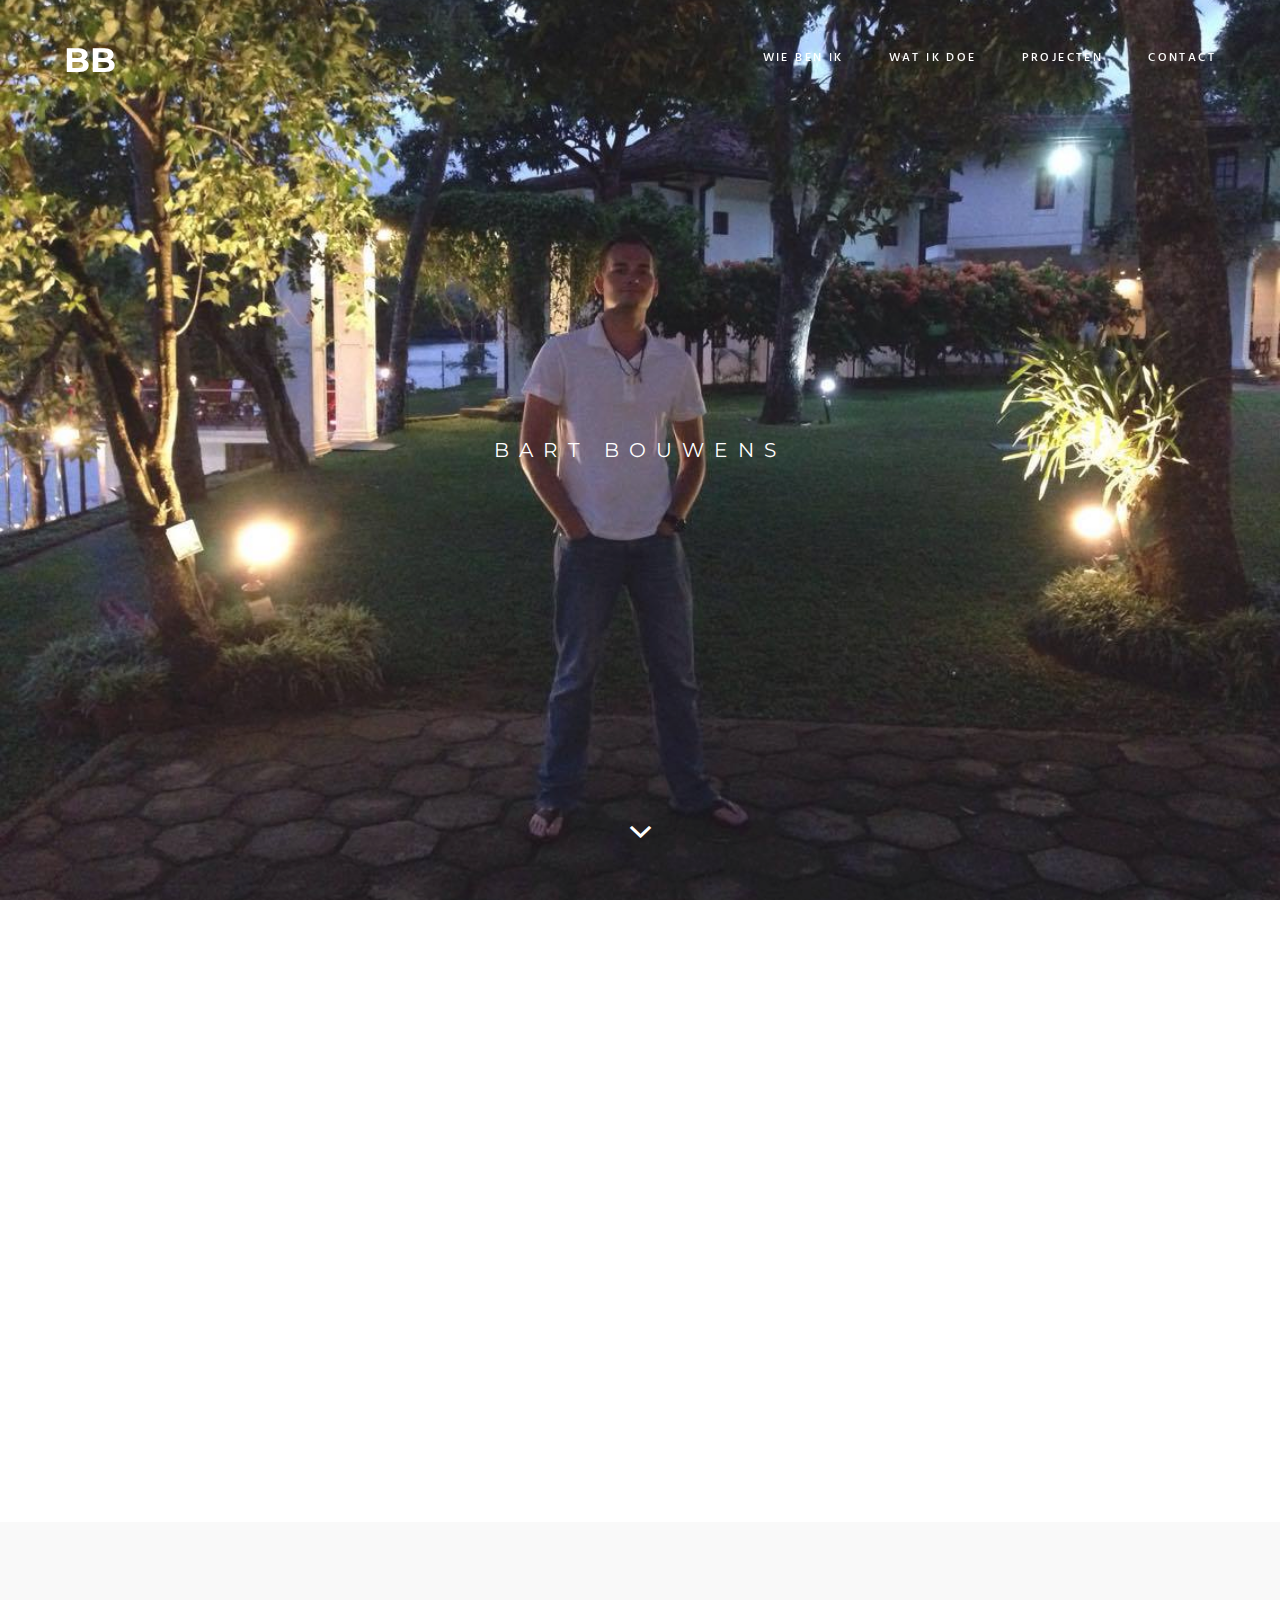
<file: index.html>
<!DOCTYPE html>
<html lang="en">
<head>
	
	<!-- Basic -->
	<meta http-equiv="Content-Type" content="text/html; charset=utf-8" />
	<title>BartBouwens - Portfolio</title>
	<meta name="description" content="">
	<meta name="keywords" content="">
	
	<!-- Mobile Specific Metas -->
	<meta name="viewport" content="width=device-width, initial-scale=1, maximum-scale=1, user-scalable=no">
	
	<!-- Load Fonts -->
	<link href="https://fonts.googleapis.com/css?family=Hind:300,400,500,600,700%7CMontserrat:400,700%7CEczar:400,500,600,700,800" rel="stylesheet">
	
	<!-- CSS -->
	<link rel="stylesheet" href="css/basic.css" />
	<link rel="stylesheet" href="css/layout.css" />
	<link rel="stylesheet" href="css/blogs.css" />
	<link rel="stylesheet" href="css/ionicons.css" />
	<link rel="stylesheet" href="css/magnific-popup.css" />
	<link rel="stylesheet" href="css/animate.css" />
    <link rel="stylesheet" href="css/carousel.css" />
	
	<!--[if lt IE 9]>
	<script src="http://css3-mediaqueries-js.googlecode.com/svn/trunk/css3-mediaqueries.js"></script>
	<script src="http://html5shim.googlecode.com/svn/trunk/html5.js"></script>
	<![endif]-->
	
	<!-- Favicon -->
	<link rel="shortcut icon" href="images/favicons/favicon.ico">
	
</head>

<body>
	
	<!-- Page -->
	<div class="page">

		<!-- Preloader -->
		<div class="preloader">
			<div class="centrize full-width">
				<div class="vertical-center">
					<div class="spinner">
						<div class="double-bounce1"></div>
						<div class="double-bounce2"></div>
					</div>
				</div>
			</div>
		</div>

		<header class="header">
			<div class="fw">
				<div class="logo">
					<a href="#">BB</a>
				</div>
				<a href="#" class="menu-btn"><span></span></a>
				<div class="top-menu">
					<ul>
						<li><a href="#about-section">Wie Ben ik</a></li>
						<li><a href="#services-section">Wat Ik Doe</a></li>
						<li><a href="#works-section">Projecten</a></li>
						<li><a href="#contact-section">Contact</a></li>
					</ul>
					<a href="#" class="close"></a>
				</div>
			</div>
		</header>
		
		<!-- Container -->
		<div class="container">

			<!-- Section Started -->
			<div class="section started">
				<div class="slide" style="background-image: url(images/HeroPic.jpg);"></div>
				<div class="centrize full-width">
					<div class="vertical-center">
						<div class="st-title align-center">
							<div>
								<p style="color: white">Bart Bouwens</p>
							</div>
						</div>
					</div>
				</div>
				<a href="#" class="mouse-btn"><i class="icon ion ion-chevron-down"></i></a>
			</div>

			<!-- Section About -->
			<div class="section about align-left" id="about-section">
				<div class="fw">
					<div class="text-box">
						<h1 class="animated">Wie Ben ik</h1>
					</div>
					<div class="bts">
                        <div class="row">
                            <div class="col col-m-12 col-t-3 col-d-3">
							<div class="animated">
                                <img src="images/ProfilePic.jpg" class="profile-pic">
							</div>
						</div>
						<div class="col col-m-12 col-t-9 col-d-9">
							<div class="animated">
								<p>Hallo, Mijn naam is Bart Bouwens. Ik ben 22 jaar en ik studeer Multimedia- & Communicatie Technology Virtual Production. ik ben iemand die graag mensen vermaakt door ze te laten lachen, door verhalen te vertellen, etc... . Tijdens mijn studies heb ik ondervonden dat animatie, zowel 2D als 3D, zeer handig is om mijn, soms wat absurde, humor over te brengen. Ik geloof dat technologie de sleutel is, of tenminste een grote rol speelt, bij het bouwen van een betere toekomst.</p>
                                <a href="https://drive.google.com/open?id=1Om3HxjB2s_fjyL-ZkfVmW20BMCJaxRyz" class="btn extra animated" target="_blank">Bekijk CV</a>
							</div>
						</div>	
					   </div>
				    </div>
			     </div>
            </div>

			<!-- Section Services -->
			<div class="section services gray align-left" id="services-section">
				<div class="fw">
					<div class="titles animated">
						<div class="title">Wat Ik Doe</div>
					</div>
                    <div class="row">
						<div class="col col-m-12 col-t-6 col-d-4">
							<div class="service-item animated">
								<div class="circle"><img src="images/icons/unity.png"></div>
								<div class="name">Unity Developer</div>
								<p>Ik heb al enkele kleine projecten gemaakt in unity, vooral 2D games. Maar er zijn zoveel meer mogelijkheden met de unity engine. Momenteel ben ik <span class="underline">Virtual Reality</span> en <span class="underline">Augmented Reality</span> aan het studeren. Want deze twee technologiën worden aan een zeer hoge snelheid ontwikkeld en ik twijfel er niet aan dat ze zeer behulpzaam zullen zijn in de toekomst.</p>
							</div>
						</div>
						<div class="col col-m-12 col-t-6 col-d-4">
							<div class="service-item animated">
								<div class="circle"><img src="images/icons/3D.png"></div>
								<div class="name">3D Artist</div>
                                <p>3D modeling is iets dat ik heel graag doe, in mijn vrije tijd leer ik af en toe beter modelen. Momenteel ben ik bezig met personages te leren riggen in <span class="underline">cinema4D</span>. Ik ben ook aan het leren om <span class="underline">Maya</span> te gebruiken</p>
							</div>
						</div>
						<div class="col col-m-12 col-t-6 col-d-4">
							<div class="service-item animated">
								<div class="circle"><img src="images/icons/voicacting.png"></div>
								<div class="name">Voice Acting</div>
								<p>Al heb ik dit nog niet vaak gedaan, voice acting is voor mij een leuke manier om te ontspannen. Het geeft de mogelijkheid om met andere stemmen en accenten te leren praten.</p>
							</div>
						</div>
                    </div>
                    <div class="row">
						<div class="col col-m-12 col-t-6 col-d-4">
							<div class="service-item animated">
								<div class="circle"><img src="images/icons/graphic.png"></div>
								<div class="name">UI/UX Design</div>
								<p>Terwijl bij mij de focus vooral ligt bij 3D modeling en virtuele productie bezit ik ook wat kennis over UI/UX Design. Ik gebruik dit vooral om iconen te maken voor mijn games en apps. Hiervoor gebruik ik <span class="underline">Adobe Photoshop</span> and <span class="underline">Adobe Illustrator</span>.
							</div>
						</div>
						<div class="col col-m-12 col-t-6 col-d-4">
							<div class="service-item animated">
								<div class="circle"><img src="images/icons/animals.png"></div>
								<div class="name">Dieren</div>
								<p>Buiten technologie zijn dieren mijn grootste passie. Ik werk er zelf niet mee maar ik weet er wel veel over, tenminste over sommige dieren. Sinds ze mijn grootste bron van inspiratie zijn leer ik er veel over in mijn vrije tijd.</p>
							</div>
						</div>
						<div class="col col-m-12 col-t-6 col-d-4">
							<div class="service-item animated">
								<div class="circle"><img src="images/icons/clapper.png"></div>
								<div class="name">films</div>
								<p>Wat ik zeer graag doe is het verzinnen en vertellen van verhalen, momenteel heb ik enkel korte videos gemaakt, maar ik heb plannen voor een groter project.</p>
							</div>
						</div>
					</div>
				</div>
			</div>

			<!-- Portfolio -->
			<div class="section works align-left" id="works-section">
				<div class="fw">
					<div class="titles animated">
						<div class="title">Recente Projecten</div>
					</div>
					<div class="filters animated">
						<div class="f_btn active">
							<label><input type="radio" name="fl_radio" value="box-item" />All</label>
						</div>
						<div class="f_btn">
							<label><input type="radio" name="fl_radio" value="f-unity" />Unity</label>
						</div>
						<div class="f_btn">
							<label><input type="radio" name="fl_radio" value="f-cinema" />Cinema 4D</label>
						</div>
                        <div class="f_btn">
							<label><input type="radio" name="fl_radio" value="f-design" />Design</label>
						</div>
                        <div class="f_btn">
							<label><input type="radio" name="fl_radio" value="f-video" />Video Productie</label>
						</div>
			<div class="f_btn">
							<label><input type="radio" name="fl_radio" value="f-voiceacting" />Voice Acting</label>
						</div>
					</div>
					<div class="row box-items">
						<div class="col col-m-12 col-t-5 col-d-4 box-item f-unity">
							<div class="item animated">
								<div class="desc">
									<div class="image">
										<a href="#popup-1" class="has-popup"><img src="images/works/A-Social.jpg" alt="screenshot of A-Social" /></a>
									</div>
									<div class="category">Unity</div>
									<div class="name">
										<a href="#popup-1" class="has-popup">A-Social</a>
									</div>
								</div>
							</div>
							<div id="popup-1" class="popup-box mfp-fade mfp-hide">
								<div class="content">
									<div class="video-container image">
                                        <img src="images/works/A-Social.jpg">
                                    </div>
									<div class="desc">
										<div class="category">Unity</div>
										<h4>A-Social</h4>
										<p>
											Een 2D platformer game gemaakt voor de stad Antwerpen. Gemaakt in unity.
										</p>
									</div>
								</div>
							</div>
						</div>
						<div class="col col-m-12 col-t-5 col-d-4 box-item f-cinema">
							<div class="item animated">
								<div class="desc">
									<div class="image">
										<a href="#popup-2" class="has-popup"><img src="images/works/CarPic01.png" alt="1928 Cadillac Town Sedan" /></a>
									</div>
									<div class="category">Cinema 4D</div>
									<div class="name">
										<a href="#popup-2" class="has-popup">1928 Cadillac Town Sedan</a>
									</div>
								</div>
							</div>
							<div id="popup-2" class="popup-box mfp-fade mfp-hide">
								<div class="content">
									<div class="image">
										<img src="images/works/CarPic01.png" alt="3D model of a 1928 Cadillac Town Sedan">
									</div>
									<div class="desc">
										<div class="category">Cinema 4D</div>
										<h4>1928 Cadillac Town Sedan</h4>
										<p>
								            Een 3D model gebaseerd on a 1928 Cadillac Town Sedan. Gemaakt in cinema4D.
										</p>
									</div>
								</div>
							</div>
						</div>
						<div class="col col-m-12 col-t-5 col-d-4 box-item f-design">
							<div class="item animated">
								<div class="desc">
									<div class="image">
										<a href="#popup-3" class="has-popup"><img src="images/works/commandoDragonLogo.png" alt="Logo of my youtube channel" /></a>
									</div>
									<div class="category">Design</div>
									<div class="name">
										<a href="#popup-3" class="has-popup">CommandoDragon Logo</a>
									</div>
								</div>
							</div>
							<div id="popup-3" class="popup-box mfp-fade mfp-hide">
								<div class="content">
									<div class="image">
										<img src="images/works/commandoDragonLogo.png" alt="Logo of my youtube channel">
									</div>
									<div class="desc">
										<div class="category">Design</div>
										<h4>CommandoDragon Logo</h4>
										<p>
								            Het logo dat ik maakte met cinema4d en Adobe Illustrator voor mijn youtube kanaal.
										</p>
									</div>
								</div>
							</div>
						</div>
						<div class="col col-m-12 col-t-5 col-d-4 box-item f-video">
							<div class="item animated">
								<div class="desc">
									<div class="image">
										<a href="#popup-4" class="has-popup"><img src="images/works/lastPinStanding.png" alt="still form last pin standing" /></a>
									</div>
									<div class="category">Cinema 4D</div>
									<div class="name">
										<a href="#popup-4" class="has-popup">Last Pin Standing</a>
									</div>
								</div>
							</div>
							<div id="popup-4" class="popup-box mfp-fade mfp-hide">
								<div class="content">
									<div class="video-container image">
                                        <iframe width="560" height="315" src="https://www.youtube.com/embed/0l7CbJJ2jyw" frameborder="0" allowfullscreen></iframe>
                                    </div>
									<div class="desc">
										<div class="category">Cinema 4D</div>
										<h4>Last Pin Standing</h4>
										<p>
											Een 3D video die ik heb gemaakt toen ik het basisprincipe squash en stretch leerde.
										</p>
										<a href="https://www.youtube.com/watch?v=0l7CbJJ2jyw" target="_blank" class="btn-overlay"><img src="images/icons/youtube.png" alt="youtube logo"></a>
									</div>
								</div>
							</div>
						</div>
                        <div class="col col-m-12 col-t-5 col-d-4 box-item f-video">
							<div class="item animated">
								<div class="desc">
									<div class="image">
										<a href="#popup-5" class="has-popup"><img src="images/works/whatAreAlgea.png" alt="a still from what are algea" /></a>
									</div>
									<div class="category">Video Productie</div>
									<div class="name">
										<a href="#popup-5" class="has-popup">What Are Algea</a>
									</div>
								</div>
							</div>
							<div id="popup-5" class="popup-box mfp-fade mfp-hide">
								<div class="content">
                                    <div class="video-container image">
                                        <iframe width="560" height="315" src="https://www.youtube.com/embed/IqohybYqSPY" frameborder="0" allowfullscreen></iframe>
                                    </div>
                                    
									<div class="desc">
										<div class="category">Video Productie</div>
										<h4>What are Algea</h4>
										<p>
											Een animatie die een uitleg geeft over algen. Gemaakt in Adobe After Effects. Met deze animatie heb ik een prijs gewonnen in een kleine competitie.
										</p>
                                        <a href="https://www.youtube.com/watch?v=IqohybYqSPY" target="_blank" class="btn-overlay"><img src="images/icons/youtube.png" alt="youtube logo"></a>
									</div>
								</div>
							</div>
						</div>
				<div class="col col-m-12 col-t-5 col-d-4 box-item f-unity">
							<div class="item animated">
								<div class="desc">
									<div class="image">
										<a href="#popup-6" class="has-popup"><img src="images/works/Geecko.jpg" alt="screenshot from A-Social" /></a>
									</div>
									<div class="category">Unity</div>
									<div class="name">
										<a href="#popup-6" class="has-popup">Geecko</a>
									</div>
								</div>
							</div>
							<div id="popup-6" class="popup-box mfp-fade mfp-hide">
								<div class="content">
									<div class="video-container image">
                                        <img src="images/works/Geecko.jpg">
                                    </div>
									<div class="desc">
										<div class="category">Unity</div>
										<h4>Geecko</h4>
										<p>
											Dit project werd in een team gemaakt tijdens een bootcamp. Ikzelf deed de sprites en animaties.
										</p>
									</div>
								</div>
							</div>
						</div>
						<div class="col col-m-12 col-t-5 col-d-4 box-item f-voiceacting">
							<div class="item animated">
								<div class="desc">
									<div class="image">
										<a href="#popup-7" class="has-popup"><img src="images/works/Tone.png" alt="Tone Presentation Video" /></a>
									</div>
									<div class="category">Voice Acting</div>
									<div class="name">
										<a href="#popup-7" class="has-popup">Tone Voice Over</a>
									</div>
								</div>
							</div>
							<div id="popup-7" class="popup-box mfp-fade mfp-hide">
								<div class="content">
									<div class="video-container image">
                                        <iframe src="https://drive.google.com/file/d/1db9pk16NiWdqkUWdGMwaeBMUUuUbCfyo/preview" width="640" height="480"></iframe>
                                    </div>
									<div class="desc">
										<div class="category">Voice Acting</div>
										<h4>Tone</h4>
										<p>
											Een korte voice-over rol voor de presentatie van de app "Tone".
										</p>
										<a href="https://drive.google.com/open?id=1db9pk16NiWdqkUWdGMwaeBMUUuUbCfyo" target="_blank" class="btn-overlay"><img src="images/icons/voicacting.png" alt="VoiceActing logo"></a>
									</div>
								</div>
							</div>
						</div>
						<div class="col col-m-12 col-t-5 col-d-4 box-item f-cinema">
							<div class="item animated">
								<div class="desc">
									<div class="image">
										<a href="#popup-8" class="has-popup"><img src="images/works/Ikaru.png" alt="a still from Ikaru" /></a>
									</div>
									<div class="category">Cinema 4D</div>
									<div class="name">
										<a href="#popup-8" class="has-popup">Ikaru</a>
									</div>
								</div>
							</div>
							<div id="popup-8" class="popup-box mfp-fade mfp-hide">
								<div class="content">
                                    <div class="video-container image">
                                        <iframe width="560" height="315" src="https://www.youtube.com/embed/qVs8bPPWEbg" frameborder="0" allow="autoplay; encrypted-media" allowfullscreen></iframe>
                                    </div>
                                    
									<div class="desc">
										<div class="category">Cinema 4D</div>
										<h4>Ikaru</h4>
										<p>
											Mijn eerste 3D-animatie met rigging. Zal in de toekomst nog verbeterd worden.
										</p>
                                        <a href="https://www.youtube.com/watch?v=qVs8bPPWEbg" target="_blank" class="btn-overlay"><img src="images/icons/youtube.png" alt="youtube logo"></a>
									</div>
								</div>
							</div>
						</div>
					</div>
					<div class="clear"></div>
				</div>
				
			</div>
			

			<!-- Section Contacts -->
			<div class="section contacts align-left gray" id="contact-section">
				<div class="fw">
                
					<div class="titles animated">
						<div class="title">Contact</div>
					</div>
					<div class="contact-form">
						<form id="cform" method="POST">
							<div class="row">
								<div class="col col-m-12 col-t-6 col-d-6 animated">
									<div class="value">
										<input type="text" name="name" placeholder="Naam *" id="name"/>
									</div>
								</div>
								<div class="col col-m-12 col-t-6 col-d-6 animated">
									<div class="value">
										<input type="tel" name="tel" placeholder="Telefoon" id="phone"/>
									</div>
								</div>
								<div class="col col-m-12 col-t-6 col-d-6 animated">
									<div class="value">
										<input type="email" name="_replyto" placeholder="Email *" id="email"/>
									</div>
								</div>
								<div class="col col-m-12 col-t-6 col-d-6 animated">
									<div class="value">
										<input type="text" name="_subject" placeholder="Onderwerp *" id="subject"/>
									</div>
								</div>
								<div class="col col-m-12 col-t-12 col-d-12 animated">
									<div class="value">
										<textarea name="message" placeholder="Bericht" id="message"></textarea>
									</div>
								</div>
                                <input type="text" name="_gotcha" style="display:none" />
								<div class="col col-m-12 col-t-12 col-d-12 animated">
									<a id="submit-button" class="btn form-input">VERSTUUR BERICHT</a>
								</div>
							</div>
						</form>
						<div id="popup" class="alert-success">
							<p>Thanks, your message is sent successfully. I will contact you as soon as possible!</p>
						</div>
					</div>
				</div>
			</div>
            

			<!-- Footer -->
			<footer class="align-center">
				<div class="copy animated">
                    Copyright &copy; 
                    <script type="text/javascript">
                    var d = new Date()
                    document.write(d.getFullYear())
                    </script> Bart Bouwens. All rights reserved.</div>
				<div class="st-soc animated">
					<a target="blank" href="https://www.facebook.com/bart.bouwens.39"><i class="icon ion ion-social-facebook"></i></a>
					<a target="blank" href="https://github.com/CommandoDragon"><i class="icon ion ion-social-github"></i></a>
					<a target="blank" href="https://www.youtube.com/channel/UCzt7IqcoE6yiD6E5Ps_KgHw?view_as=subscriber"><i class="icon ion ion-social-youtube"></i></a>
				</div>
			</footer>
			
		</div>

	</div>
  
	
	<!-- jQuery Scripts -->
	<script src="js/jquery.min.js"></script>
	<script src="js/jquery.validate.js"></script>
	<script src="js/masonry.pkgd.js"></script>
	<script src="js/imagesloaded.pkgd.js"></script>
	<script src="js/masonry-filter.js"></script>
	<script src="js/magnific-popup.js"></script>
	<script src="js/scrollreveal.js"></script>
	<script src="js/jquery.mb.YTPlayer.js"></script>
	<script src="js/particles.js"></script>
	<script src="js/typed.js"></script>
    <script src="js/contact-form.js"></script>
    
	<!-- Main Scripts -->
	<script src="js/main.js"></script>
    
    <!-- Image Carousel -->
    <script src="js/responsiveslides.min.js"></script>
    <script>
        $(function () {
          $("#slider1").responsiveSlides({
            auto: false,
            pager: true,
            nav: true,
            speed: 500,
            maxwidth: 800,
            namespace: "centered-btns"
          });
        });
    </script>
</body>
</html>
</file>
<file: css/basic.css>
/**
*	Hendrie (HTML)
*	Copyright © Hendrie by beshleyua. All Rights Reserved.
**/

/* TABLE OF CONTENTS
	1. Basic
	2. Container
	3. Columns
	4. Typography
	5. Links
	6. Buttons
	7. Preloader
	8. Forms
	9. Lists
	10. Code
	11. Tables
	12. Alignment
	13. Text Formating
	14. Blockquote
	15. Animations
    16. Youtube Video
*/

/* 1. Basic */
html {
	margin-right: 0!important;
}

body {
	margin: 0;
	padding: 0;
	border: none;
	font-family: 'Hind', helvetica;
	font-size: 20px;
	color: #898989;
	background: #ffffff;
	line-height: 20px;
	letter-spacing: 0em;
	font-weight: 300;
}

.page {
	position: relative;
	overflow: hidden;
}

* {
	box-sizing: border-box;
	-webkit-box-sizing: border-box;
}

.clear {
	clear: both;
}

/* 2. Container */
.container {
	position: relative;
}

.fw {
	margin: 0 auto;
	position: relative;
	max-width: 1020px;
}

@media (max-width: 1079px) {
	.fw {
		padding: 0 5%;
		max-width: 100%;
	}

}

/* 3. Columns */
.row {
	margin: 0 -25px;
	padding: 0 0 50px 0;
	position: relative;
}

.row:last-child {
	padding: 0;
}

.row .col {
	padding: 0 25px;
}

@media (min-width: 1080px) {
	.row .col.col-d-12,
	.row .col.col-d-11,
	.row .col.col-d-10,
	.row .col.col-d-9,
	.row .col.col-d-8,
	.row .col.col-d-7,
	.row .col.col-d-6,
	.row .col.col-d-5,
	.row .col.col-d-4,
	.row .col.col-d-3,
	.row .col.col-d-2,
	.row .col.col-d-1 {
		float: left;
	}

	.row .col.col-d-12 {
		width: 99.996%;
	}

	.row .col.col-d-11 {
		width: 91.663%;
	}

	.row .col.col-d-10 {
		width: 83.333%;
	}

	.row .col.col-d-9 {
		width: 74.997%;
	}

	.row .col.col-d-8 {
		width: 66.664%;
	}

	.row .col.col-d-7 {
		width: 58.331%;
	}

	.row .col.col-d-6 {
		width: 49.998%;
	}

	.row .col.col-d-5 {
		width: 41.665%;
	}

	.row .col.col-d-4 {
		width: 33.332%;
	}

	.row .col.col-d-3 {
		width: 24.999%;
	}

	.row .col.col-d-2 {
		width: 16.666%;
	}

	.row .col.col-d-1 {
		width: 8.333%;
	}

}

@media (max-width: 1079px) {
	.row .col.col-t-12,
	.row .col.col-t-11,
	.row .col.col-t-10,
	.row .col.col-t-9,
	.row .col.col-t-8,
	.row .col.col-t-7,
	.row .col.col-t-6,
	.row .col.col-t-5,
	.row .col.col-t-4,
	.row .col.col-t-3,
	.row .col.col-t-2,
	.row .col.col-t-1 {
		float: left;
	}

	.row .col.col-t-12 {
		width: 99.996%;
	}

	.row .col.col-t-11 {
		width: 91.663%;
	}

	.row .col.col-t-10 {
		width: 83.333%;
	}

	.row .col.col-t-9 {
		width: 74.997%;
	}

	.row .col.col-t-8 {
		width: 66.664%;
	}

	.row .col.col-t-7 {
		width: 58.331%;
	}

	.row .col.col-t-6 {
		width: 49.998%;
	}

	.row .col.col-t-5 {
		width: 41.665%;
	}

	.row .col.col-t-4 {
		width: 33.332%;
	}

	.row .col.col-t-3 {
		width: 24.999%;
	}

	.row .col.col-t-2 {
		width: 16.666%;
	}

	.row .col.col-t-1 {
		width: 8.333%;
	}

}

@media (max-width: 720px) {
	.row .col.col-m-12,
	.row .col.col-m-11,
	.row .col.col-m-10,
	.row .col.col-m-9,
	.row .col.col-m-8,
	.row .col.col-m-7,
	.row .col.col-m-6,
	.row .col.col-m-5,
	.row .col.col-m-4,
	.row .col.col-m-3,
	.row .col.col-m-2,
	.row .col.col-m-1 {
		float: left;
	}

	.row .col.col-m-12 {
		width: 99.996%;
	}

	.row .col.col-m-11 {
		width: 91.663%;
	}

	.row .col.col-m-10 {
		width: 83.333%;
	}

	.row .col.col-m-9 {
		width: 74.997%;
	}

	.row .col.col-m-8 {
		width: 66.664%;
	}

	.row .col.col-m-7 {
		width: 58.331%;
	}

	.row .col.col-m-6 {
		width: 49.998%;
	}

	.row .col.col-m-5 {
		width: 41.665%;
	}

	.row .col.col-m-4 {
		width: 33.332%;
	}

	.row .col.col-m-3 {
		width: 24.999%;
	}

	.row .col.col-m-2 {
		width: 16.666%;
	}

	.row .col.col-m-1 {
		width: 8.333%;
	}

}

.row:after {
	content: '';
	display: block;
	clear: both;
}

/* 4. Typography */
h1,
h2,
h3,
h4,
h5,
h6 {
	margin: 28px 0;
	font-weight: 400;
	font-family: 'Eczar', helvetica;
	color: #292929;
}

@media (max-width: 1079px) {
	h1,
	h2,
	h3,
	h4,
	h5,
	h6 {
		margin: 0 0 28px 0;
	}

}

h1 {
	font-size: 52px;
	line-height: 64px;
}

@media (max-width: 1079px) {
	h1 {
		font-size: 28px;
		line-height: 40px;
	}

}

h2 {
	font-size: 46px;
	line-height: 58px;
}

@media (max-width: 1079px) {
	h2 {
		font-size: 30px;
		line-height: 38px;
	}

}

h3 {
	font-size: 40px;
	line-height: 52px;
}

@media (max-width: 1079px) {
	h3 {
		font-size: 26px;
		line-height: 33px;
	}

}

h4 {
	font-size: 34px;
	line-height: 46px;
}

@media (max-width: 1079px) {
	h4 {
		font-size: 26px;
		line-height: 34px;
	}

}

h5 {
	font-size: 28px;
	line-height: 40px;
}

@media (max-width: 1079px) {
	h5 {
		font-size: 20px;
		line-height: 28px;
	}

}

h6 {
	font-size: 22px;
	line-height: 34px;
}

@media (max-width: 1079px) {
	h6 {
		font-size: 14px;
		line-height: 22px;
	}

}

p {
	margin: 25px 0;
	padding: 0;
	font-size: 20px;
	color: #999999;
	line-height: 34px;
}

@media (max-width: 1079px) {
	p {
		font-size: 17px;
		line-height: 30px;
	}

}

strong {
	font-weight: 500;
	color: #292929;
}

/* 5. Links */
a {
	color: #292929;
	text-decoration: none;
	opacity: 1;
	outline: none;
}

a:hover {
	text-decoration: none;
}

/* 6. Buttons */
a.btn,
.btn {
	padding: 2px 0 0 0;
	display: inline-block;
	vertical-align: top;
	font-size: 12px;
	color: #292929;
	letter-spacing: 0.2em;
	font-weight: 500;
	line-height: 12px;
	text-transform: uppercase;
	cursor: pointer;
	box-shadow: inset 0 -6px 0 #ede574;
	-moz-box-shadow: inset 0 -6px 0 #ede574;
	-webkit-box-shadow: inset 0 -6px 0 #ede574;
	-khtml-box-shadow: inset 0 -6px 0 #ede574;
	transition: all 0.4s ease 0s;
	-moz-transition: all 0.4s ease 0s;
	-webkit-transition: all 0.4s ease 0s;
	-o-transition: all 0.4s ease 0s;
}

a.btn:hover,
.btn:hover {
	box-shadow: inset 0 -14px 0 #ede574;
	-moz-box-shadow: inset 0 -14px 0 #ede574;
	-webkit-box-shadow: inset 0 -14px 0 #ede574;
	-khtml-box-shadow: inset 0 -14px 0 #ede574;
}
a.btn-overlay:hover,
 .btn-overlay:hover {
    opacity: .75;
}

/* 7. Preloader */
.preloader {
	position: fixed;
	top: 0;
	left: 0;
	width: 100%;
	height: 100%;
	text-align: center;
	background: #ffffff;
	z-index: 1000;
}

.preloader .spinner {
	width: 40px;
	height: 40px;
	display: inline-block;
	position: relative;
}

.preloader .spinner .double-bounce1,
.preloader .spinner .double-bounce2 {
	width: 100%;
	height: 100%;
	background: #ede574;
	opacity: 0.8;
	position: absolute;
	top: 0;
	left: 0;
	-webkit-animation: sk-bounce 2s infinite ease-in-out;
	animation: sk-bounce 2s infinite ease-in-out;
	border-radius: 50%;
	-moz-border-radius: 50%;
	-webkit-border-radius: 50%;
	-khtml-border-radius: 50%;
}

.preloader .spinner .double-bounce2 {
	-webkit-animation-delay: -1s;
	animation-delay: -1s;
}

/* 8. Forms */
input,
textarea,
button {
	margin: 0 0 25px 0;
	padding: 0;
	display: block;
	width: 100%;
	height: 48px;
	font-size: 14px;
	color: #292929;
	letter-spacing: 0.03em;
	font-weight: 500;
	-webkit-appearance: none;
	-moz-appearance: none;
	resize: none;
	outline: 0;
	background: none;
	border: none;
	border-bottom: 1px solid rgba(0, 0, 0, 0.1);
	transition: all 0.4s ease 0s;
	-moz-transition: all 0.4s ease 0s;
	-webkit-transition: all 0.4s ease 0s;
	-o-transition: all 0.4s ease 0s;
}

input:focus,
textarea:focus,
button:focus {
	color: #292929;
	border-bottom: 1px solid #292929;
}

textarea {
	margin: 0 0 35px 0;
	padding: 20px 0;
	height: 120px;
}

button {
	width: auto;
	display: inline-block;
	vertical-align: top;
	border: none;
	cursor: pointer;
}

label,
legend {
	display: block;
	padding-bottom: 10px;
	font-family: 'Hind', helvetica;
	font-size: 20px;
}

fieldset {
	border-width: 0;
	padding: 0;
}

input[type="checkbox"],
input[type="radio"] {
	display: inline;
}

::-webkit-input-placeholder {
	color: #898989;
}

:-moz-placeholder {
	color: #898989;
}

::-moz-placeholder {
	color: #898989;
}

:-ms-input-placeholder {
	color: #898989;
}

input:focus::-webkit-input-placeholder,
textarea:focus::-webkit-input-placeholder {
	color: #292929;
}

input:focus:-moz-placeholder,
textarea:focus:-moz-placeholder {
	color: #292929;
}

input:focus::-moz-placeholder,
textarea:focus::-moz-placeholder {
	color: #292929;
}

input:focus:-ms-input-placeholder,
textarea:focus:-ms-input-placeholder {
	color: #292929;
}

label.error {
	display: none!important;
}

input.error::-moz-placeholder,
textarea.error::-moz-placeholder {
	color: red;
}

input.error:-moz-placeholder,
textarea.error:-moz-placeholder {
	color: red;
}

input.error:-ms-input-placeholder,
textarea.error:-ms-input-placeholder {
	color: red;
}

input.error::-webkit-input-placeholder,
textarea.error::-webkit-input-placeholder {
	color: red;
}

/* 9. Lists */
ol,
ul {
	list-style: none;
	margin-top: 0px;
	margin-bottom: 0px;
	padding-left: 0px;
}

ul ul,
ul ol,
ol ol,
ol ul {
	margin-bottom: 0px;
}

li {
	margin-bottom: 0px;
}

/* 10. Code */
code {
	background: #f9f9f9;
	font-size: 16px;
	font-family: 'Hind', helvetica;
	margin: 20px 0;
	padding: 10px 20px;
}

/* 11. Tables */
table {
	width: 100%;
	margin: 30px 0;
	padding: 0;
	border-collapse: collapse;
}

th {
	font-weight: 500;
	border: none;
	border-bottom: 1px solid #f9f9f9;
	color: #292929;
	padding: 12px 15px;
	text-align: left;
}

td {
	border: none;
	border-bottom: 1px solid #f9f9f9;
	padding: 12px 15px;
	text-align: left;
	color: #898989;
}

/* 12. Alignment */
.align-center {
	text-align: center !important;
}

.align-right {
	text-align: right !important;
}

.align-left {
	text-align: left !important;
}

.pull-right {
	float: right !important;
}

.pull-left {
	float: left !important;
}

.pull-none {
	float: none !important;
}

.full-width {
	max-width: 100% !important;
	width: 100% !important;
}

.full-max-width {
	max-width: 100% !important;
	width: auto !important;
}

.centrize {
	display: table !important;
	table-layout: fixed !important;
	height: 100% !important;
	position: relative !important;
}

.vertical-center {
	display: table-cell !important;
	vertical-align: middle !important;
}

/* 13. Text Formating */
.text-uppercase {
	text-transform: uppercase !important;
}

.text-lowercase {
	text-transform: lowercase !important;
}

.text-capitalize {
	text-transform: capitalize !important;
}

.text-regular {
	font-weight: 400 !important;
}

.text-bold {
	font-weight: 700 !important;
}

.text-italic {
	font-style: italic !important;
}

.underline {
    text-decoration-line: underline;
}

/* 14. Blockquote */
blockquote {
	font-family: 'Hind', helvetica;
}

/* 15. Animations */
/* Mouse Button */
@keyframes mouse-anim {
	0% {
		top: 0px;
	}

	50% {
		top: 10px;
	}

	100% {
		top: 0px;
	}

}

/* 16. Youtube Video */
.video-container {
	position:relative;
	padding-bottom:56.25%;
	padding-top:30px;
	height:0;
	overflow:hidden;
}

.video-container iframe, .video-container object, .video-container embed {
	position:absolute;
	top:0;
	left:0;
	width:100%;
	height:100%;
}
</file>
<file: css/layout.css>
/**
*	Hendrie (HTML)
*	Copyright © Hendrie by beshleyua. All Rights Reserved.
**/

/* TABLE OF CONTENTS
	1. Header
	2. Section
	3. Started
	4. About
	5. Services
	6. Portfolio
	7. Contacts
	8. Footer
	9. Popups
*/

/* 1. Header */
.header {
	padding: 50px 0;
	position: fixed;
	top: 0;
	left: 0;
	width: 100%;
	z-index: 20;
	opacity: 1;
	visibility: visible;
	transition: all 0.4s ease 0s;
	-moz-transition: all 0.4s ease 0s;
	-webkit-transition: all 0.4s ease 0s;
	-o-transition: all 0.4s ease 0s;
}

.header.filled {
	padding: 35px 0;
	background: #ffffff;
	opacity: 1;
	visibility: visible;
	box-shadow: 0 25px 50px rgba(0, 0, 0, 0.045);
	-moz-box-shadow: 0 25px 50px rgba(0, 0, 0, 0.045);
	-webkit-box-shadow: 0 25px 50px rgba(0, 0, 0, 0.045);
	-khtml-box-shadow: 0 25px 50px rgba(0, 0, 0, 0.045);
}

@media (max-width: 1079px) {
	.header.filled {
		padding: 30px 0;
	}

}

.header.filled .logo a {
	color: #292929;
}

.header.filled .menu-btn span {
	background: #292929;
}

.header.filled .menu-btn span:before,
.header.filled .menu-btn span:after {
	background: #292929;
}

.header.filled .top-menu ul li a {
	color: #292929;
}

@media (max-width: 1079px) {
	.header {
		padding: 30px 0;
	}

}

.header .fw {
	padding: 0 5%;
	max-width: 100%;
}

.header .logo {
	float: left;
	font-family: 'Montserrat', helvetica;
	font-size: 34px;
	font-weight: 700;
}

.header .logo a {
	color: #ffffff;
}

.header .menu-btn {
	position: relative;
	float: right;
	display: none;
	width: 24px;
	height: 24px;
	transition: all 0.4s ease 0s;
	-moz-transition: all 0.4s ease 0s;
	-webkit-transition: all 0.4s ease 0s;
	-o-transition: all 0.4s ease 0s;
}

@media (max-width: 1079px) {
	.header .menu-btn {
		display: block;
	}

}

.header .menu-btn span {
	margin-top: -1px;
	position: absolute;
	top: 50%;
	left: 0;
	width: 100%;
	height: 2px;
	background: #ffffff;
	transition: all 0.4s ease 0s;
	-moz-transition: all 0.4s ease 0s;
	-webkit-transition: all 0.4s ease 0s;
	-o-transition: all 0.4s ease 0s;
}

.header .menu-btn span:before,
.header .menu-btn span:after {
	content: '';
	position: absolute;
	left: 0;
	top: -8px;
	width: 100%;
	height: 2px;
	background: #ffffff;
	transition: all 0.4s ease 0s;
	-moz-transition: all 0.4s ease 0s;
	-webkit-transition: all 0.4s ease 0s;
	-o-transition: all 0.4s ease 0s;
}

.header .menu-btn span:after {
	top: auto;
	bottom: -8px;
}

.header .menu-btn.active {
	margin-right: 225px;
}

.header .menu-btn.active span {
	background: none;
}

.header .menu-btn.active span:before {
	top: 0;
	transform: rotate(45deg);
	-webkit-transform: rotate(45deg);
	-moz-transform: rotate(45deg);
	-o-transform: rotate(45deg);
}

.header .menu-btn.active span:after {
	bottom: 0;
	transform: rotate(-45deg);
	-webkit-transform: rotate(-45deg);
	-moz-transform: rotate(-45deg);
	-o-transform: rotate(-45deg);
}

.header .top-menu {
	float: right;
	transition: all 0.4s ease 0s;
	-moz-transition: all 0.4s ease 0s;
	-webkit-transition: all 0.4s ease 0s;
	-o-transition: all 0.4s ease 0s;
}

.header .top-menu.active {
	right: 0;
}

.header .top-menu ul li {
	margin-left: 40px;
	display: inline-block;
	vertical-align: top;
}

.header .top-menu ul li a {
	padding: 2px 0 0 0;
	position: relative;
	display: block;
	font-size: 12px;
	color: #ffffff;
	letter-spacing: 0.2em;
	font-weight: 500;
	line-height: 12px;
	text-transform: uppercase;
	box-shadow: inset 0 0 0 #ede574;
	-moz-box-shadow: inset 0 0 0 #ede574;
	-webkit-box-shadow: inset 0 0 0 #ede574;
	-khtml-box-shadow: inset 0 0 0 #ede574;
	transition: all 0.4s ease 0s;
	-moz-transition: all 0.4s ease 0s;
	-webkit-transition: all 0.4s ease 0s;
	-o-transition: all 0.4s ease 0s;
}

.header .top-menu ul li:hover a,
.header .top-menu ul li.active a {
	box-shadow: inset 0 -6px 0 #ede574;
	-moz-box-shadow: inset 0 -6px 0 #ede574;
	-webkit-box-shadow: inset 0 -6px 0 #ede574;
	-khtml-box-shadow: inset 0 -6px 0 #ede574;
}

@media (max-width: 1079px) {
	.header .top-menu {
		padding: 50px 30px;
		position: fixed;
		top: 0;
		right: -230px;
		width: 230px;
		height: 100%;
		background: #ffffff;
	}

	.header .top-menu ul li {
		margin-left: 0;
		margin-bottom: 15px;
		display: block;
	}

	.header .top-menu ul li a {
		display: inline-block;
		color: #292929;
	}

	.header .top-menu .close {
		display: block;
	}

}

/* 2. Section */
.section {
	padding: 95px 0;
	position: relative;
}

@media (max-width: 1079px) {
	.section {
		padding: 35px 0;
	}

}

@media (max-width: 720px) {
	.section {
		padding: 25px 0;
	}

}

.section.gray {
	padding: 115px 0;
	background: #f9f9f9;
}

@media (max-width: 1079px) {
	.section.gray {
		padding: 35px 0;
	}

}

@media (max-width: 720px) {
	.section.gray {
		padding: 25px 0;
	}

}

.section .titles .title {
	margin: 0 0 30px 0;
	font-family: 'Eczar', helvetica;
	color: #292929;
	font-size: 34px;
	line-height: 44px;
	font-weight: 400;
}

@media (max-width: 1079px) {
	.section .titles .title {
		font-size: 28px;
	}

}

/* 3. Started */
.section.started {
	padding: 0;
	background: #ede574;
}

.section.started .slide {
	position: absolute;
	top: 0;
	left: 0;
	width: 100%;
	height: 100%;
	background-position: center center;
	background-repeat: no-repeat;
	background-size: cover;
}

.section.started .st-title,
.section.started .typed-title,
.section.started .typed-cursor {
	margin: 20px 0 10px 0;
	font-size: 7.91666667vw;
	font-family: 'Montserrat', helvetica;
	line-height: 7.91666667vw;
	color: #ffffff;
	font-weight: 400;
	letter-spacing: 0.1em;
	text-transform: uppercase;
	transition: all 0.4s ease 0s;
	-moz-transition: all 0.4s ease 0s;
	-webkit-transition: all 0.4s ease 0s;
	-o-transition: all 0.4s ease 0s;
}

@media (max-width: 720px) {
	.section.started .st-title,
	.section.started .typed-title,
	.section.started .typed-cursor {
		font-size: -1.08333333vw;
		font-weight: 700;
	}

}

.section.started .mouse-btn {
	margin-left: -10px;
	text-align: center;
	position: absolute;
	width: 20px;
	height: 40px;
	left: 50%;
	bottom: 40px;
}

.section.started .mouse-btn .icon {
	position: relative;
	top: 0px;
	font-size: 24px;
	color: #ffffff;
	animation: mouse-anim 1s ease-out 0s infinite;
}

/* 4. About */
.section.about .row {
	padding: 15px 0 45px 0;
}

@media (max-width: 1079px) {
	.section.about br {
		display: none;
	}

}
.profile-pic {
    max-height: 100%;
    max-width: 100%;
}

.section.about p {
    font-size: 16px;
    margin: 0 0 12px 0;
}

.section.about img {
    margin: 10px 0 20px 0;
}

/* 5. Services */
.section.services {
	padding: 125px 0 90px 0;
}

@media (max-width: 1079px) {
	.section.services {
		padding: 35px 0 25px 0;
	}

}

@media (max-width: 720px) {
	.section.services {
		padding: 25px 0 15px 0;
	}

}

.section.services .service-item {
	margin-bottom: 30px;
}

.section.services .service-item .circle {
	height: 48px;
}

.section.services .service-item .circle .icon {
	font-size: 44px;
	line-height: 48px;
	color: #292929;
}

.section.services .service-item .name {
	margin: 20px 0 10px 0;
	position: relative;
	font-size: 14px;
	color: #292929;
	letter-spacing: 0.03em;
	font-weight: 500;
	text-transform: uppercase;
}

.section.services .service-item p {
	margin: 0;
	font-size: 14px;
	line-height: 24px;
}

@media (max-width: 720px) {
	.section.services .service-item {
		margin: 0 0 30px 0;
	}

}

/* 6. Portfolio */
.section.works {
	padding: 105px 0 10px 0;
}

@media (max-width: 1079px) {
	.section.works {
		padding: 35px 0 25px 0;
	}

}

@media (max-width: 720px) {
	.section.works {
		padding: 25px 0 15px 0;
	}

}

.section.works .filters {
	margin: 0 0 30px 0;
	font-size: 0;
}

.section.works .filters input {
	display: none;
}

.section.works .filters .f_btn {
	margin: 0 45px 0 0;
	position: relative;
	display: inline-block;
	vertical-align: top;
}

@media (max-width: 1079px) {
	.section.works .filters .f_btn {
		margin: 15px 30px 0 0;
	}

}

@media (max-width: 480px) {
	.section.works .filters .f_btn {
		margin: 0 30px 15px 0;
	}

}

.section.works .filters .f_btn label {
	padding: 0;
	position: relative;
	display: block;
	font-size: 20px;
	color: #999999;
	line-height: 16px;
	cursor: pointer;
	z-index: 2;
}

@media (max-width: 1079px) {
	.section.works .filters .f_btn label {
		font-size: 15px;
		line-height: 12px;
	}

}

.section.works .filters .f_btn.active label {
	color: #292929;
	box-shadow: inset 0 -6px 0 #ede574;
	-moz-box-shadow: inset 0 -6px 0 #ede574;
	-webkit-box-shadow: inset 0 -6px 0 #ede574;
	-khtml-box-shadow: inset 0 -6px 0 #ede574;
}

.box-items {
	position: relative;
}

.box-items .box-item {
	margin: 0 0 70px 0;
	position: relative;
}

.box-items .box-item:hover .desc {
	transform: translateY(-10px);
	-webkit-transform: translateY(-10px);
	-moz-transform: translateY(-10px);
	-o-transform: translateY(-10px);
}

@media (max-width: 1079px) {
	.box-items .box-item {
		margin: 0 0 30px 0;
	}

}

.box-items .box-item.video .image a:before {
	content: '\f4cc';
	position: absolute;
	top: 16px;
	right: 22px;
	display: inline-block; 
	font-family: "Ionicons"; 
	speak: none; 
	font-style: normal; 
	font-weight: normal; 
	font-variant: normal; 
	text-transform: none; 
	line-height: 1; 
	-webkit-font-smoothing: antialiased; 
	-moz-osx-font-smoothing: grayscale;
	font-size: 32px;
	color: #fff;
	z-index: 2;
}

.box-items .box-item .desc {
	transition: all 0.3s ease 0s;
	-moz-transition: all 0.3s ease 0s;
	-webkit-transition: all 0.3s ease 0s;
	-o-transition: all 0.3s ease 0s;
	transform: translateY(0px);
	-webkit-transform: translateY(0px);
	-moz-transform: translateY(0px);
	-o-transform: translateY(0px);
}

.box-items .box-item .image {
	position: relative;
}

.box-items .box-item .image a {
	position: relative;
	display: block;
	font-size: 0;
}

.box-items .box-item .image a img {
	position: relative;
	display: block;
	width: 100%;
	height: auto;
}

.box-items .box-item .category {
	margin: 20px 0 10px 0;
	display: inline-block;
	vertical-align: top;
	font-size: 14px;
	color: #898989;
	line-height: 12px;
	box-shadow: inset 0 -6px 0 #ede574;
	-moz-box-shadow: inset 0 -6px 0 #ede574;
	-webkit-box-shadow: inset 0 -6px 0 #ede574;
	-khtml-box-shadow: inset 0 -6px 0 #ede574;
}

@media (max-width: 1079px) {
	.box-items .box-item .category {
		font-size: 12px;
	}

}

.box-items .box-item .name {
	font-size: 20px;
}

@media (max-width: 1079px) {
	.box-items .box-item .name {
		font-size: 16px;
		line-height: 30px;
	}

}

/* 7. Contacts */

#message, #name, #email, #phone, #subject {
    font-family: 'Hind', helvetica;
    font-weight: 400;
}
.alert-success {
	display: none;
}

.alert-success p {
	margin: 60px 0 30px 0;
	font-size: 26px;
	color: #292929;
}

#submit-button {
    margin-bottom: 25px;
}

/* 8. Footer */
footer {
	padding: 40px 0;
}

@media (max-width: 720px) {
	footer {
		padding: 10px 0;
	}

}

footer .copy {
	font-size: 14px;
	color: #898989;
	letter-spacing: 0.03em;
	text-transform: uppercase;
}

footer .st-soc {
	position: relative;
	margin: 10px 0 0 0;
}

footer .st-soc a {
	margin: 0 6px;
	position: relative;
	display: inline-block;
	vertical-align: top;
	overflow: hidden;
	width: 36px;
	height: 36px;
	line-height: 36px;
	text-align: center;
	transition: all 0.4s ease 0s;
	-moz-transition: all 0.4s ease 0s;
	-webkit-transition: all 0.4s ease 0s;
	-o-transition: all 0.4s ease 0s;
	border-radius: 36px;
	-moz-border-radius: 36px;
	-webkit-border-radius: 36px;
	-khtml-border-radius: 36px;
}

footer .st-soc a .icon {
	font-size: 18px;
	color: #898989;
	transition: all 0.4s ease 0s;
	-moz-transition: all 0.4s ease 0s;
	-webkit-transition: all 0.4s ease 0s;
	-o-transition: all 0.4s ease 0s;
}

footer .st-soc a:hover .icon {
	color: #292929;
}

/* 9. Popups */
.popup-box {
	margin: 30px auto;
	padding: 10px;
	position: relative;
	width: 620px;
	background: #ffffff;
	border-radius: 10px;
	-moz-border-radius: 10px;
	-webkit-border-radius: 10px;
	-khtml-border-radius: 10px;
	box-shadow: 0 25px 50px rgba(0, 0, 0, 0.045);
	-moz-box-shadow: 0 25px 50px rgba(0, 0, 0, 0.045);
	-webkit-box-shadow: 0 25px 50px rgba(0, 0, 0, 0.045);
	-khtml-box-shadow: 0 25px 50px rgba(0, 0, 0, 0.045);
}
.popup-box p {
    font-size: 16px;
    line-height: 20px;
}

@media (max-width: 580px) {
	.popup-box {
		width: 440px;
	}

}

@media (max-width: 480px) {
	.popup-box {
		width: 320px;
	}

}

.popup-box .image img {
	width: 100%;
	height: auto;
}

.popup-box .desc {
	padding: 30px 20px;
}

.popup-box .desc .category {
	margin: 20px 0 10px 0;
	display: inline-block;
	vertical-align: top;
	font-size: 14px;
	color: #898989;
	line-height: 12px;
	box-shadow: inset 0 -6px 0 #ede574;
	-moz-box-shadow: inset 0 -6px 0 #ede574;
	-webkit-box-shadow: inset 0 -6px 0 #ede574;
	-khtml-box-shadow: inset 0 -6px 0 #ede574;
}

@media (max-width: 1079px) {
	.popup-box .desc .category {
		font-size: 12px;
	}

}

.popup-box .desc h4 {
	margin: 0 0 15px 0;
	display: block;
	font-family: 'Hind', helvetica;
	color: #292929;
	font-size: 28px;
	line-height: 1.4;
}

@media (max-width: 1079px) {
	.popup-box .desc h4 {
		font-size: 22px;
	}

}

.popup-box .desc p {
	margin: 0 0 30px 0;
}

.popup-box .mfp-close {
	background: #ffffff;
	opacity: 1;
}

.mfp-fade.mfp-bg {
	opacity: 0;
	background: #ffffff;
	transition: all 0.4s ease 0s;
	-moz-transition: all 0.4s ease 0s;
	-webkit-transition: all 0.4s ease 0s;
	-o-transition: all 0.4s ease 0s;
}

/* overlay animate in */
.mfp-fade.mfp-bg.mfp-ready {
	opacity: 0.88;
}

/* overlay animate out */
.mfp-fade.mfp-bg.mfp-removing {
	opacity: 0;
}

/* content at start */
.mfp-fade.mfp-wrap .mfp-content {
	opacity: 0;
	transition: all 0.4s ease 0s;
	-moz-transition: all 0.4s ease 0s;
	-webkit-transition: all 0.4s ease 0s;
	-o-transition: all 0.4s ease 0s;
}

/* content animate it */
.mfp-fade.mfp-wrap.mfp-ready .mfp-content {
	opacity: 1;
}

/* content animate out */
.mfp-fade.mfp-wrap.mfp-removing .mfp-content {
	opacity: 0;
}
</file>
<file: css/blogs.css>
/**
*	Hendrie (HTML)
*	Copyright © Hendrie by beshleyua. All Rights Reserved.
**/

/* TABLE OF CONTENTS
	1. Blog
*/

/* 1. Blog */
.section.started-blog {
	height: 460px;
	padding: 0;
	background: #ede574;
}

.section.started-blog .slide {
	position: absolute;
	top: 0;
	left: 0;
	width: 100%;
	height: 100%;
	background-position: center center;
	background-repeat: no-repeat;
	background-size: cover;
}

.section.started-blog .st-title {
	margin: 20px 0 10px 0;
	font-size: 7.91666667vw;
	font-family: 'Montserrat', helvetica;
	line-height: 7.91666667vw;
	color: #ffffff;
	font-weight: 400;
	letter-spacing: 0.1em;
	text-transform: uppercase;
	transition: all 0.4s ease 0s;
	-moz-transition: all 0.4s ease 0s;
	-webkit-transition: all 0.4s ease 0s;
	-o-transition: all 0.4s ease 0s;
}

@media (max-width: 720px) {
	.section.started-blog .st-title {
		font-size: -1.08333333vw;
		font-weight: 700;
	}

}

.section.blog-single {
	padding: 100px 0;
}

.blog-items .blog-item .image {
	margin: 0 0 25px 0;
	font-size: 0;
}

.blog-items .blog-item .image img {
	max-width: 100%;
}

.blog-items .blog-item .name {
	display: block;
	font-size: 19px;
	line-height: 24px;
	margin: 0 0 13px 0;
	font-weight: 500;
	color: #292929;
}

.blog-items .blog-item p {
	margin: 0;
	font-size: 14px;
	line-height: 24px;
}

.blog-items .blog-item .date {
	font-size: 12px;
	font-weight: 400;
	color: #b9b9b9;
	margin-top: 20px;
}

.post-box h1 {
	font-size: 38px;
	line-height: 46px;
	margin: 0 0 5px 0;
	color: #292929;
}

.post-box .subtitle {
	font-size: 22px;
	line-height: 24px;
	margin: 25px 0 30px 0;
	color: #000;
	font-weight: bold;
}

.post-box .blog-image {
	margin-bottom: 30px;
}

.post-box .blog-image img {
	width: 100%;
}

.post-box .blog-detail {
	font-size: 13px;
	color: #b9b9b9;
	margin-bottom: 30px;
}

.post-box .blog-content {
	margin-bottom: 60px;
}

.post-box blockquote {
	font-size: 16px;
	line-height: 26px;
	color: #000;
	border-left: 4px solid #000;
	padding-left: 20px;
	margin: 40px 0;
}

.post-box ul.list-style {
	padding: 30px;
	line-height: 24px;
}

.post-box ul.list-style li {
	font-size: 16px;
	list-style: circle;
}

.post-box .post-lightbox {
	padding: 30px 0 0;
}

.post-box .post-lightbox img {
	width: 100%;
	padding-bottom: 30px;
}

.post-box ul.post-comment {
	margin-bottom: 50px;
}

.post-box ul.post-comment li {
	width: 100%;
	border-bottom: 1px solid #efefef;
	padding: 15px 0;
	list-style: none;
}

.post-box ul.post-comment li:after {
	content: '';
	position: relative;
	clear: both;
	display: block;
}

.post-box ul.post-comment li img {
	width: 100px;
	float: left;
}

.post-box ul.post-comment li .comment-info {
	margin-left: 120px;
	padding-top: 5px;
}

.post-box ul.post-comment li .comment-info .name {
	position: relative;
	margin: 0 0 5px 0;
}

.post-box ul.post-comment li .comment-info .name a {
	position: absolute;
	top: 0;
	right: 0;
	font-size: 11px;
	font-weight: bold;
	color: #000;
}

.post-box ul.post-comment li .comment-info p {
	margin: 0;
	font-size: 14px;
	line-height: 22px;
}

.post-box ul.post-comment li h3 {
	margin: 0;
	font-size: 14px;
	line-height: 20px;
}

.post-box ul.post-comment li span {
	display: block;
	width: 100%;
	font-size: 12px;
	color: #c5c5c5;
}
</file>
<file: css/carousel.css>
.rslides {
  margin: 0 auto;
  }

.rslides_container {
  margin-bottom: 50px;
  position: relative;
  float: left;
  width: 100%;
  }

.centered-btns_nav {
  z-index: 3;
  position: absolute;
  -webkit-tap-highlight-color: rgba(0,0,0,0);
  top: 50%;
  left: 0;
  opacity: 0.9;
  text-indent: -9999px;
  overflow: hidden;
  text-decoration: none;
  height: 61px;
  width: 50px;
  background: transparent url("carousel-arrows.png") no-repeat left top;
  margin-top: -45px;
  }

.centered-btns_nav:active {
  opacity: 1.0;
  }

.centered-btns_nav:hover {
  opacity: .6;
  }

.centered-btns_nav.next {
  left: auto;
  background-position: right top;
  right: 0;
  }

.centered-btns_nav:focus {
  outline: none;
  }

.centered-btns_tabs {
  margin-top: 10px;
  text-align: center;
  }

.centered-btns_tabs li {
  display: inline;
  float: none;
  _float: left;
  *float: left;
  margin-right: 5px;
  }

.centered-btns_tabs a {
  text-indent: -9999px;
  overflow: hidden;
  -webkit-border-radius: 15px;
  -moz-border-radius: 15px;
  border-radius: 15px;
  background: #ccc;
  background: rgba(0,0,0, .2);
  display: inline-block;
  _display: block;
  *display: block;
    /*
  -webkit-box-shadow: inset 0 0 2px 0 rgba(0,0,0,.3);
  -moz-box-shadow: inset 0 0 2px 0 rgba(0,0,0,.3);
  box-shadow: inset 0 0 2px 0 rgba(0,0,0,.3);*/
  width: 9px;
  height: 9px;
  }

.centered-btns_here a {
  background: #727272;
  }
</file>
